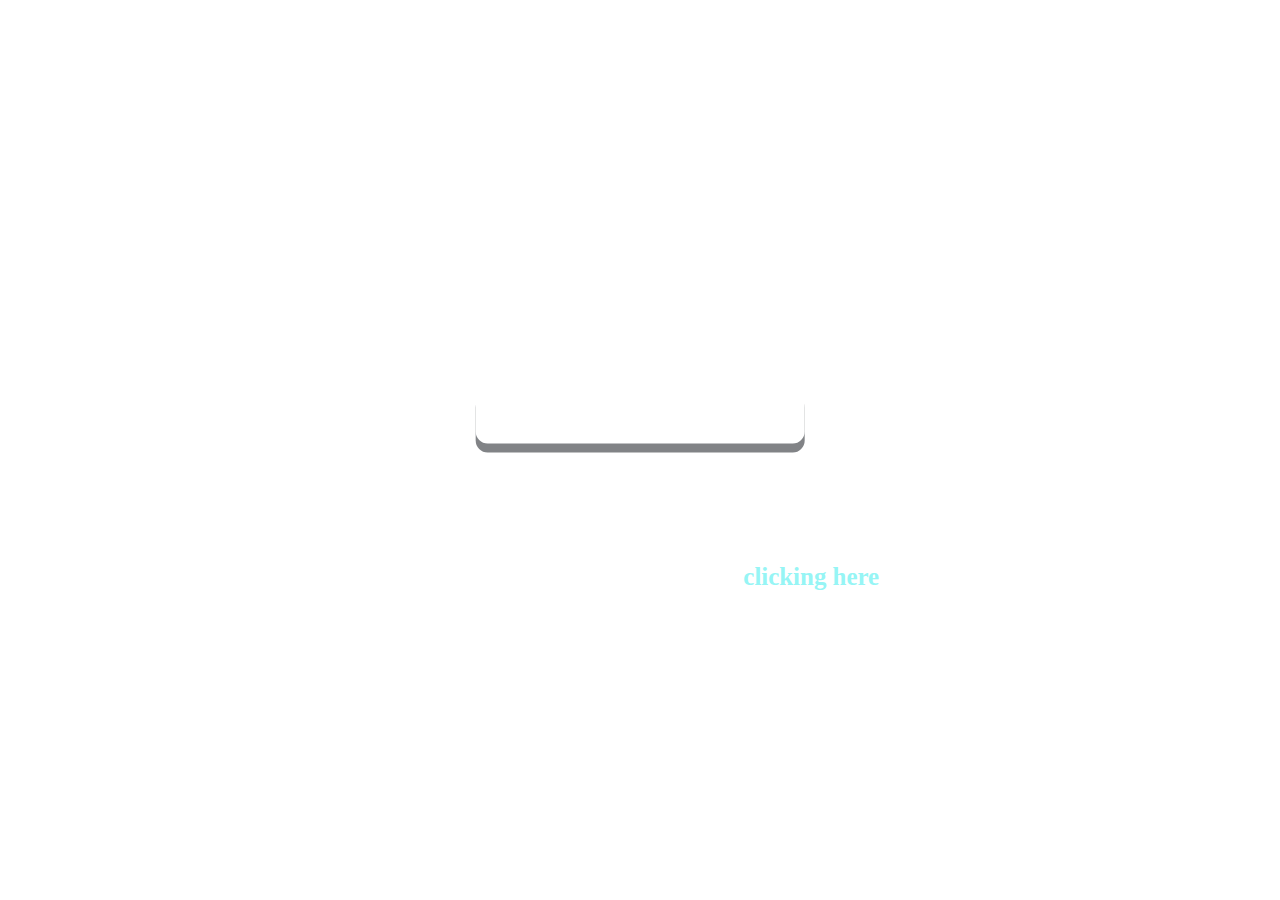
<file: index.html>
<!DOCTYPE html>
<html lang="en">

<head>
	<meta charset="UTF-8">
	<meta name="viewport" content="width=device-width, initial-scale=1.0">
	<link rel="stylesheet" href="style.css">
	<title id ="title">Get the latest </title>

</head>

<body>
<div class="center">
<h5 id ="loader">Fetching latest </h5>
<button id="getDownload">Download the Latest Version</button>
	<h5 id ="errorhelp">Something wrong above?<br> <h5>
<p>Get the source of this website by <a href="https://github.com/berichan/GetNHSE">clicking here</a>.</p>
	<script src="scripts.js"></script></div>

</body>

</html>
</file>
<file: style.css>
@font-face{font-family:sf text;src:url(https://sf.abarba.me/SF-UI-Text-Bold.otf)}@font-face{font-family:sf text medium;font-weight:400;src:url(https://sf.abarba.me/SF-UI-Text-Medium.otf)}@font-face{font-family:sf text regular;font-weight:400;src:url(https://sf.abarba.me/SF-UI-Text-Regular.otf)}body,html{margin:0;height:100%;width:auto;background:rgba(0,0,0,.9) url(https://mirayxs.github.io/ACNH-IMAGEZIP/assets/themes/main.png);background-blend-mode:darken;overflow:hidden;background-size:cover;background-repeat:no-repeat;background-position:center}.center{position:absolute;font-family:sf text regular;text-align:center;color:#fff;top:50%;left:50%;font-size:30px;transform:translate(-50%,-50%)}#thicc{background-size:cover;font-size:55px;-webkit-background-clip:text;-webkit-text-fill-color:transparent;background-image:url(https://mirayxs.github.io/ACNH-IMAGEZIP/assets/themes/main.png);font-family:sf text;overflow:hidden;background-size:cover;background-position:center}#learnmore{background-size:cover;font-size:35px;line-height:60px;-webkit-background-clip:text;-webkit-text-fill-color:transparent;background-image:url(https://mirayxs.github.io/ACNH-IMAGEZIP/assets/themes/main.png);font-family:sf text;overflow:hidden;background-size:cover;background-position:center}

*{box-sizing:border-box}body{background-color:#fff}.header{margin:0;overflow:hidden;background-image:url(https://mirayxs.github.io/ACNH-IMAGEZIP/assets/themes/main.png);background-size:cover;padding:30px 20px}

center{;transform:translate(-50%,-50%)}#getDownload{background-size:cover;;background-image:url(https://mirayxs.github.io/ACNH-IMAGEZIP/assets/themes/main.png);font-family:sf text;overflow:hidden;background-size:cover;background-position:center}#learnmore{background-size:cover;font-size:35px;line-height:60px;-webkit-background-clip:text;-webkit-text-fill-color:transparent;background-image:url(https://mirayxs.github.io/ACNH-IMAGEZIP/assets/themes/main.png);font-family:sf text;overflow:hidden;background-size:cover;background-position:center}


/* Button */

@font-face {
    font-family: "SF Text Regular";
    font-weight: 400;
    src: url("https://sf.abarba.me/SF-UI-Text-Regular.otf");
}


button {
    box-sizing: border-box;
    margin: 8px 0px;
    padding: 15px 25px;
    font-family: "SF Text Regular"; 
  font-size: 24px;
   border-image: url("https://mirayxs.github.io/ACNH-IMAGEZIP/assets/themes/main.png") 27 stretch;
    background: rgba(0, 0, 0, 0);
    overflow: hidden;
    border-radius: 12px;
  border: none;
    color: white;
  box-shadow: 0 9px #818386;
}

button:active {
  background-color: #3e8e41;
  box-shadow: 0 5px #666;
  transform: translateY(4px);
}


/* Visited Links, Unvisited Links */
/* Based on: Left Animal Crossing Green Joycon Color, Right Animal Crossing Blue Joycon Color */


    #nav, a:link {
	color: #96F5F5;
	text-decoration: none;
	margin-top: 2vh;
	text-align: center;
}
        
    a:visited {
	/* color: #45ddc0; */
	color: #82FF96;
	text-decoration: none;
	margin-top: 2vh;
	text-align: center;
}
</file>
